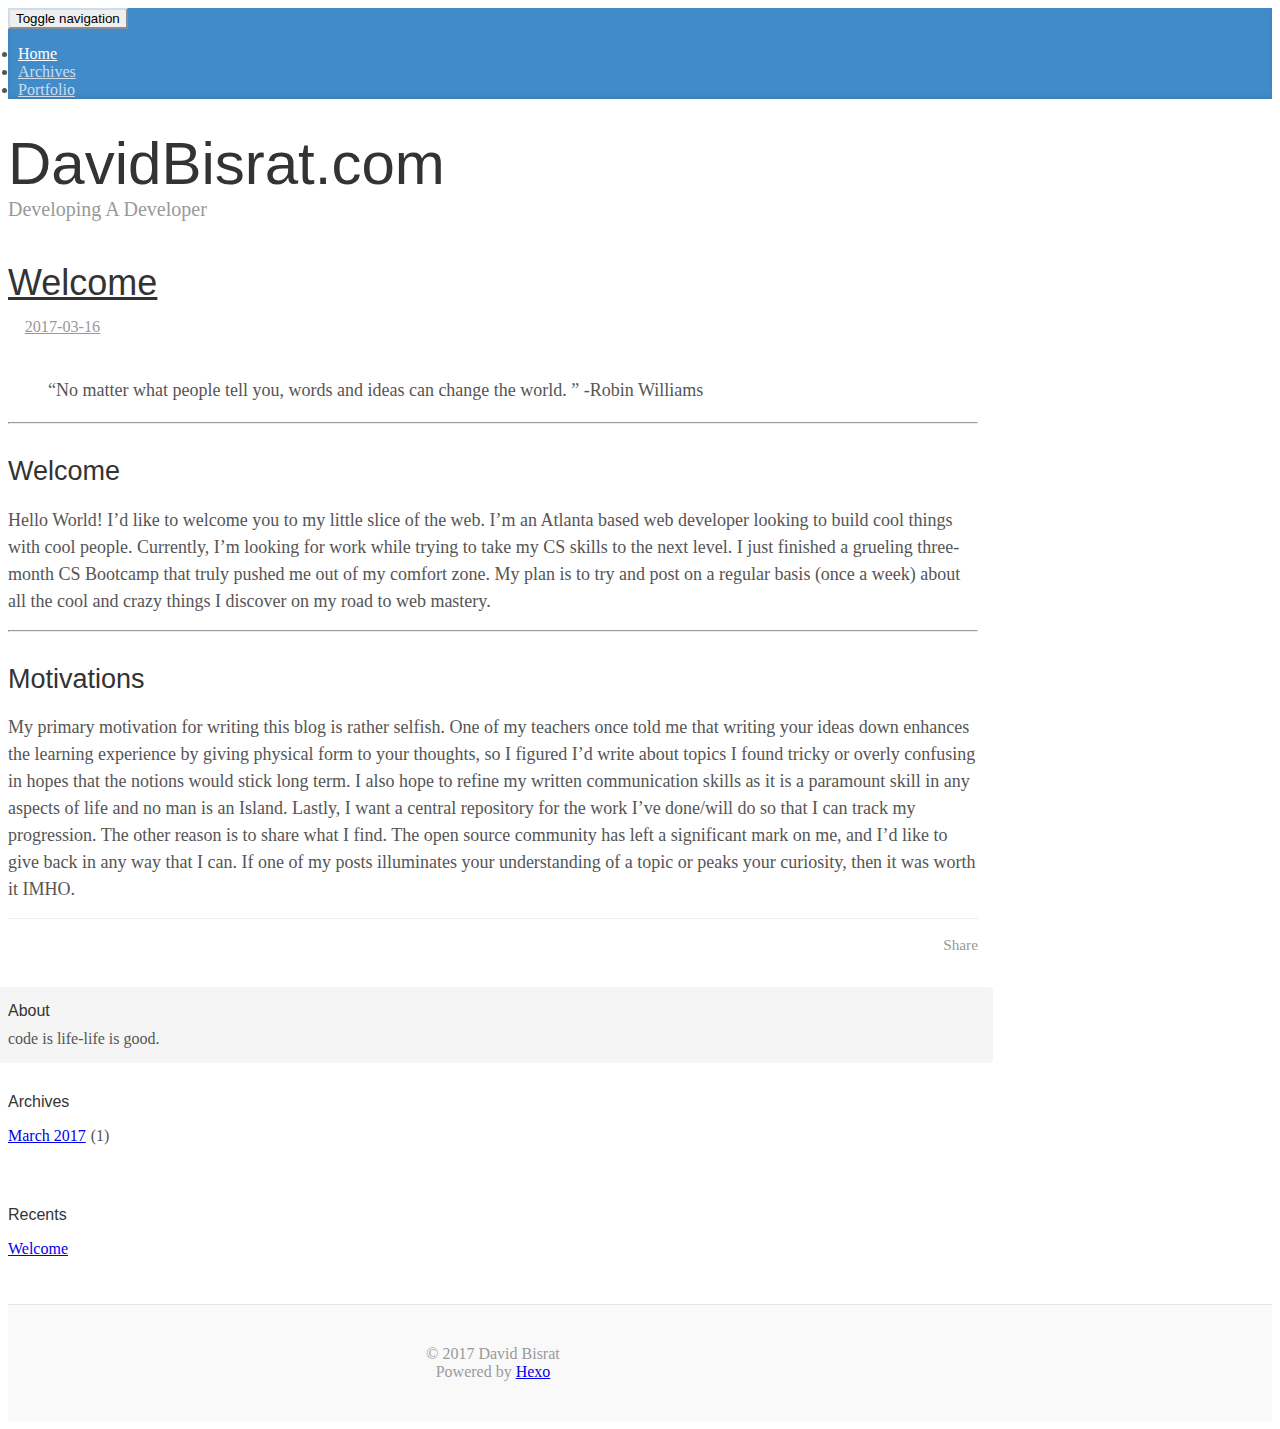
<file: index.html>
<!DOCTYPE html>
<html>
<head>
  <meta charset="utf-8">
  
  <title>DavidBisrat.com</title>
  <meta name="viewport" content="width=device-width, initial-scale=1, maximum-scale=1">
  <meta property="og:type" content="website">
<meta property="og:title" content="DavidBisrat.com">
<meta property="og:url" content="http://dabisrat.github.io/index.html">
<meta property="og:site_name" content="DavidBisrat.com">
<meta name="twitter:card" content="summary">
<meta name="twitter:title" content="DavidBisrat.com">
  
    <link rel="alternate" href="/atom.xml" title="DavidBisrat.com" type="application/atom+xml">
  
  
  
    <link href="//fonts.googleapis.com/css?family=Source+Code+Pro" rel="stylesheet" type="text/css">
  

  <link rel="stylesheet" href="https://maxcdn.bootstrapcdn.com/bootstrap/3.3.6/css/bootstrap.min.css" integrity="sha384-1q8mTJOASx8j1Au+a5WDVnPi2lkFfwwEAa8hDDdjZlpLegxhjVME1fgjWPGmkzs7" crossorigin="anonymous">

  <link rel="stylesheet" href="https://maxcdn.bootstrapcdn.com/font-awesome/4.5.0/css/font-awesome.min.css" integrity="sha384-XdYbMnZ/QjLh6iI4ogqCTaIjrFk87ip+ekIjefZch0Y+PvJ8CDYtEs1ipDmPorQ+" crossorigin="anonymous">

  <link rel="stylesheet" href="/css/styles.css">
  

</head>

<body>
  <nav class="navbar navbar-inverse">
  <div class="container">
    <!-- Brand and toggle get grouped for better mobile display -->
    <div class="navbar-header">
      <button type="button" class="navbar-toggle collapsed" data-toggle="collapse" data-target="#main-menu-navbar" aria-expanded="false">
        <span class="sr-only">Toggle navigation</span>
        <span class="icon-bar"></span>
        <span class="icon-bar"></span>
        <span class="icon-bar"></span>
      </button>
      
    </div>

    <!-- Collect the nav links, forms, and other content for toggling -->
    <div class="collapse navbar-collapse" id="main-menu-navbar">
      <ul class="nav navbar-nav">
        
          <li><a class="active"
                 href="/index.html">Home</a></li>
        
          <li><a class=""
                 href="/archives/">Archives</a></li>
        
          <li><a class=""
                 href="/Portfolio/db.html">Portfolio</a></li>
        
      </ul>

      <!--
      <ul class="nav navbar-nav navbar-right">
        
          <li><a href="/atom.xml" title="RSS Feed"><i class="fa fa-rss"></i></a></li>
        
      </ul>
      -->
    </div><!-- /.navbar-collapse -->
  </div><!-- /.container-fluid -->
</nav>

  <div class="container">
    <div class="blog-header">
  <h1 class="blog-title">DavidBisrat.com</h1>
  
    <p class="lead blog-description">Developing A Developer</p>
  
</div>

    <div class="row">
        <div class="col-sm-8 blog-main">
          
  
    <article id="post-Welcome-to-my-blog" class="article article-type-post" itemscope itemprop="blogPost">

  <header class="article-header">
    
  
    <h1 itemprop="name">
      <a class="article-title" href="/2017/03/16/Welcome-to-my-blog/">Welcome</a>
    </h1>
  


  </header>

  <div class="article-meta">
    <div class="article-datetime">
  <a href="/2017/03/16/Welcome-to-my-blog/" class="article-date"><time datetime="2017-03-16T15:36:41.000Z" itemprop="datePublished">2017-03-16</time></a>
</div>

    
    

  </div>
  <div class="article-inner">

    <div class="article-entry" itemprop="articleBody">
      
        <blockquote>
<p>“No matter what people tell you, words and ideas can change the world. ” -Robin Williams</p>
</blockquote>
<hr>
<h2 id="Welcome"><a href="#Welcome" class="headerlink" title="Welcome"></a>Welcome</h2><p>Hello World! I’d like to welcome you to my little slice of the web. I’m an Atlanta based web developer looking to build cool things with cool people. Currently,  I’m looking for work while trying to take my CS skills to the next level. I just finished a grueling three-month CS Bootcamp that truly pushed me out of my comfort zone. My plan is to try and post on a regular basis (once a week) about all the cool and crazy things I discover on my road to web mastery. </p>
<hr>
<h2 id="Motivations"><a href="#Motivations" class="headerlink" title="Motivations"></a>Motivations</h2><p>My primary motivation for writing this blog is rather selfish. One of my teachers once told me that writing your ideas down enhances the learning experience by giving physical form to your thoughts, so I figured I’d write about topics I found tricky or overly confusing in hopes that the notions would stick long term. I also hope to refine my written communication skills as it is a paramount skill in any aspects of life and no man is an Island. Lastly, I want a central repository for the work I’ve done/will do so that I can track my progression. The other reason is to share what I find. The open source community has left a significant mark on me, and I’d like to give back in any way that I can. If one of my posts illuminates your understanding of a topic or peaks your curiosity, then it was worth it IMHO.</p>
<!-- link:[jump ](#jump-to-1)  destination<p id = "jump-to-1"></p>-->
<!-----
## Goal-->

      
    </div>

    
      

    

    <footer class="article-footer">
      <a data-url="http://dabisrat.github.io/2017/03/16/Welcome-to-my-blog/" data-id="cj18e8p8f000283r6iyuywmv6" class="article-share-link">
        <i class="fa fa-share"></i> Share
      </a>
      
      

    </footer>
  </div>
  
</article>



  




        </div>
        <div class="col-sm-3 col-sm-offset-1 blog-sidebar">
          
  <div class="sidebar-module sidebar-module-inset">
  <h4>About</h4>
  <p> code is life-life is good.</p>

</div>


  


  


  

  
  <div class="sidebar-module">
    <h4>Archives</h4>
    <ul class="sidebar-module-list"><li class="sidebar-module-list-item"><a class="sidebar-module-list-link" href="/archives/2017/03/">March 2017</a><span class="sidebar-module-list-count">1</span></li></ul>
  </div>



  
  <div class="sidebar-module">
    <h4>Recents</h4>
    <ul class="sidebar-module-list">
      
        <li>
          <a href="/2017/03/16/Welcome-to-my-blog/">Welcome</a>
        </li>
      
    </ul>
  </div>



        </div>
    </div>
  </div>
  <footer class="blog-footer">
  <div class="container">
    <div id="footer-info" class="inner">
      &copy; 2017 David Bisrat<br>
      Powered by <a href="http://hexo.io/" target="_blank">Hexo</a>
    </div>
  </div>
</footer>

  

<script src="https://ajax.googleapis.com/ajax/libs/jquery/2.1.4/jquery.min.js" integrity="sha384-8gBf6Y4YYq7Jx97PIqmTwLPin4hxIzQw5aDmUg/DDhul9fFpbbLcLh3nTIIDJKhx" crossorigin="anonymous"></script>

<script src="https://maxcdn.bootstrapcdn.com/bootstrap/3.3.6/js/bootstrap.min.js" integrity="sha384-0mSbJDEHialfmuBBQP6A4Qrprq5OVfW37PRR3j5ELqxss1yVqOtnepnHVP9aJ7xS" crossorigin="anonymous"></script>



<script src="/js/script.js"></script>

</body>
</html>
</file>
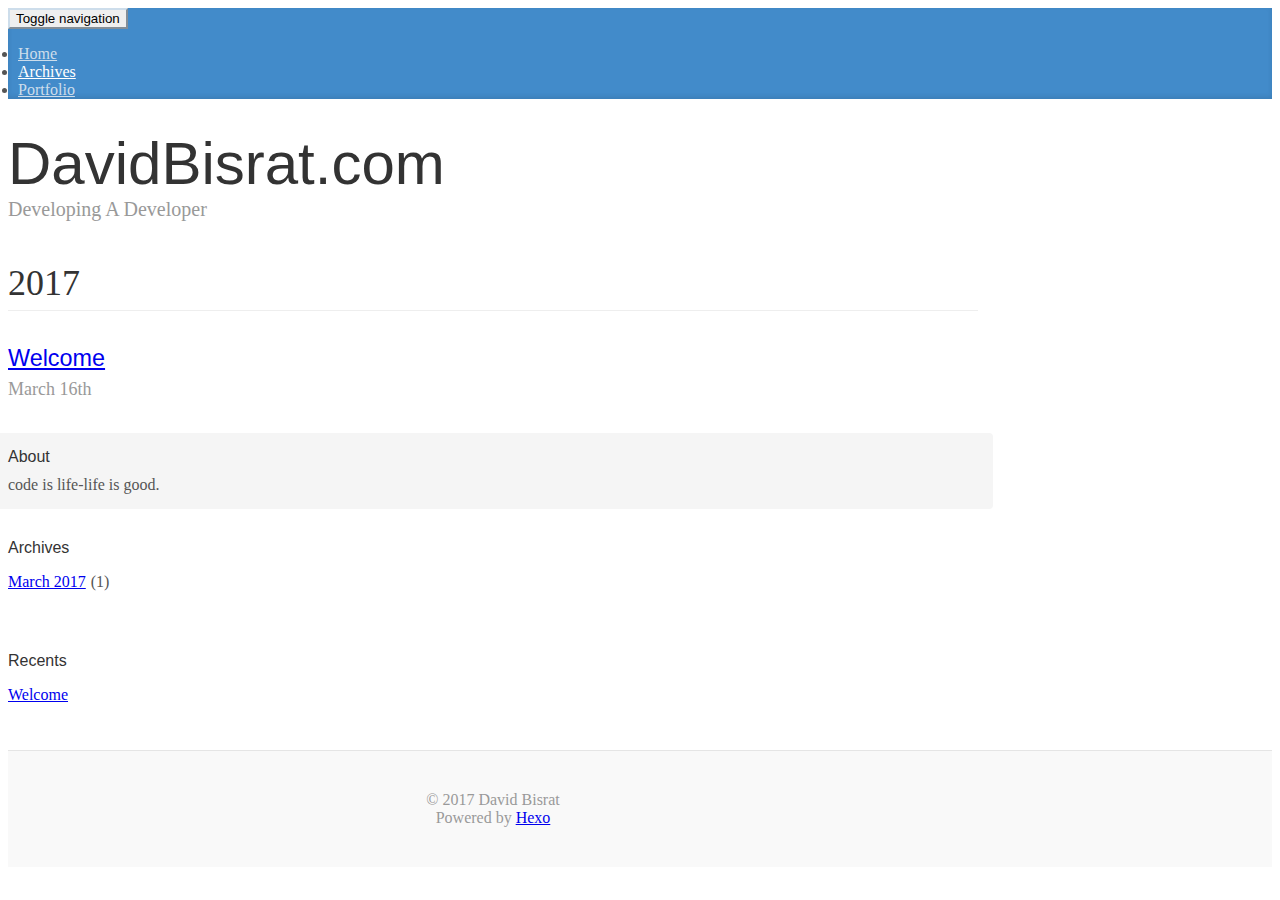
<file: archives/index.html>
<!DOCTYPE html>
<html>
<head>
  <meta charset="utf-8">
  
  <title>Archives | DavidBisrat.com</title>
  <meta name="viewport" content="width=device-width, initial-scale=1, maximum-scale=1">
  <meta property="og:type" content="website">
<meta property="og:title" content="DavidBisrat.com">
<meta property="og:url" content="http://dabisrat.github.io/archives/index.html">
<meta property="og:site_name" content="DavidBisrat.com">
<meta name="twitter:card" content="summary">
<meta name="twitter:title" content="DavidBisrat.com">
  
    <link rel="alternate" href="/atom.xml" title="DavidBisrat.com" type="application/atom+xml">
  
  
  
    <link href="//fonts.googleapis.com/css?family=Source+Code+Pro" rel="stylesheet" type="text/css">
  

  <link rel="stylesheet" href="https://maxcdn.bootstrapcdn.com/bootstrap/3.3.6/css/bootstrap.min.css" integrity="sha384-1q8mTJOASx8j1Au+a5WDVnPi2lkFfwwEAa8hDDdjZlpLegxhjVME1fgjWPGmkzs7" crossorigin="anonymous">

  <link rel="stylesheet" href="https://maxcdn.bootstrapcdn.com/font-awesome/4.5.0/css/font-awesome.min.css" integrity="sha384-XdYbMnZ/QjLh6iI4ogqCTaIjrFk87ip+ekIjefZch0Y+PvJ8CDYtEs1ipDmPorQ+" crossorigin="anonymous">

  <link rel="stylesheet" href="/css/styles.css">
  

</head>

<body>
  <nav class="navbar navbar-inverse">
  <div class="container">
    <!-- Brand and toggle get grouped for better mobile display -->
    <div class="navbar-header">
      <button type="button" class="navbar-toggle collapsed" data-toggle="collapse" data-target="#main-menu-navbar" aria-expanded="false">
        <span class="sr-only">Toggle navigation</span>
        <span class="icon-bar"></span>
        <span class="icon-bar"></span>
        <span class="icon-bar"></span>
      </button>
      
    </div>

    <!-- Collect the nav links, forms, and other content for toggling -->
    <div class="collapse navbar-collapse" id="main-menu-navbar">
      <ul class="nav navbar-nav">
        
          <li><a class=""
                 href="/index.html">Home</a></li>
        
          <li><a class="active"
                 href="/archives/">Archives</a></li>
        
          <li><a class=""
                 href="/Portfolio/db.html">Portfolio</a></li>
        
      </ul>

      <!--
      <ul class="nav navbar-nav navbar-right">
        
          <li><a href="/atom.xml" title="RSS Feed"><i class="fa fa-rss"></i></a></li>
        
      </ul>
      -->
    </div><!-- /.navbar-collapse -->
  </div><!-- /.container-fluid -->
</nav>

  <div class="container">
    <div class="blog-header">
  <h1 class="blog-title">DavidBisrat.com</h1>
  
    <p class="lead blog-description">Developing A Developer</p>
  
</div>

    <div class="row">
        <div class="col-sm-8 blog-main">
          
  
  
    
    
      
      
      <section class="archives-wrap">
        <div class="archive-year-wrap">
          <a href="/archives/2017" class="archive-year">2017</a>
        </div>
        <div class="archives">
    
    <article class="archive-article archive-type-post">
  <header class="archive-article-header">
    
  
    <h1 itemprop="name">
      <a class="archive-article-title" href="/2017/03/16/Welcome-to-my-blog/">Welcome</a>
    </h1>
  


    <div class="article-datetime">
  <a href="/2017/03/16/Welcome-to-my-blog/" class="archive-article-date"><time datetime="2017-03-16T15:36:41.000Z" itemprop="datePublished">March 16th</time></a>
</div>

  </header>
</article>

  
  
    </div></section>
  




        </div>
        <div class="col-sm-3 col-sm-offset-1 blog-sidebar">
          
  <div class="sidebar-module sidebar-module-inset">
  <h4>About</h4>
  <p> code is life-life is good.</p>

</div>


  


  


  

  
  <div class="sidebar-module">
    <h4>Archives</h4>
    <ul class="sidebar-module-list"><li class="sidebar-module-list-item"><a class="sidebar-module-list-link" href="/archives/2017/03/">March 2017</a><span class="sidebar-module-list-count">1</span></li></ul>
  </div>



  
  <div class="sidebar-module">
    <h4>Recents</h4>
    <ul class="sidebar-module-list">
      
        <li>
          <a href="/2017/03/16/Welcome-to-my-blog/">Welcome</a>
        </li>
      
    </ul>
  </div>



        </div>
    </div>
  </div>
  <footer class="blog-footer">
  <div class="container">
    <div id="footer-info" class="inner">
      &copy; 2017 David Bisrat<br>
      Powered by <a href="http://hexo.io/" target="_blank">Hexo</a>
    </div>
  </div>
</footer>

  

<script src="https://ajax.googleapis.com/ajax/libs/jquery/2.1.4/jquery.min.js" integrity="sha384-8gBf6Y4YYq7Jx97PIqmTwLPin4hxIzQw5aDmUg/DDhul9fFpbbLcLh3nTIIDJKhx" crossorigin="anonymous"></script>

<script src="https://maxcdn.bootstrapcdn.com/bootstrap/3.3.6/js/bootstrap.min.js" integrity="sha384-0mSbJDEHialfmuBBQP6A4Qrprq5OVfW37PRR3j5ELqxss1yVqOtnepnHVP9aJ7xS" crossorigin="anonymous"></script>



<script src="/js/script.js"></script>

</body>
</html>
</file>
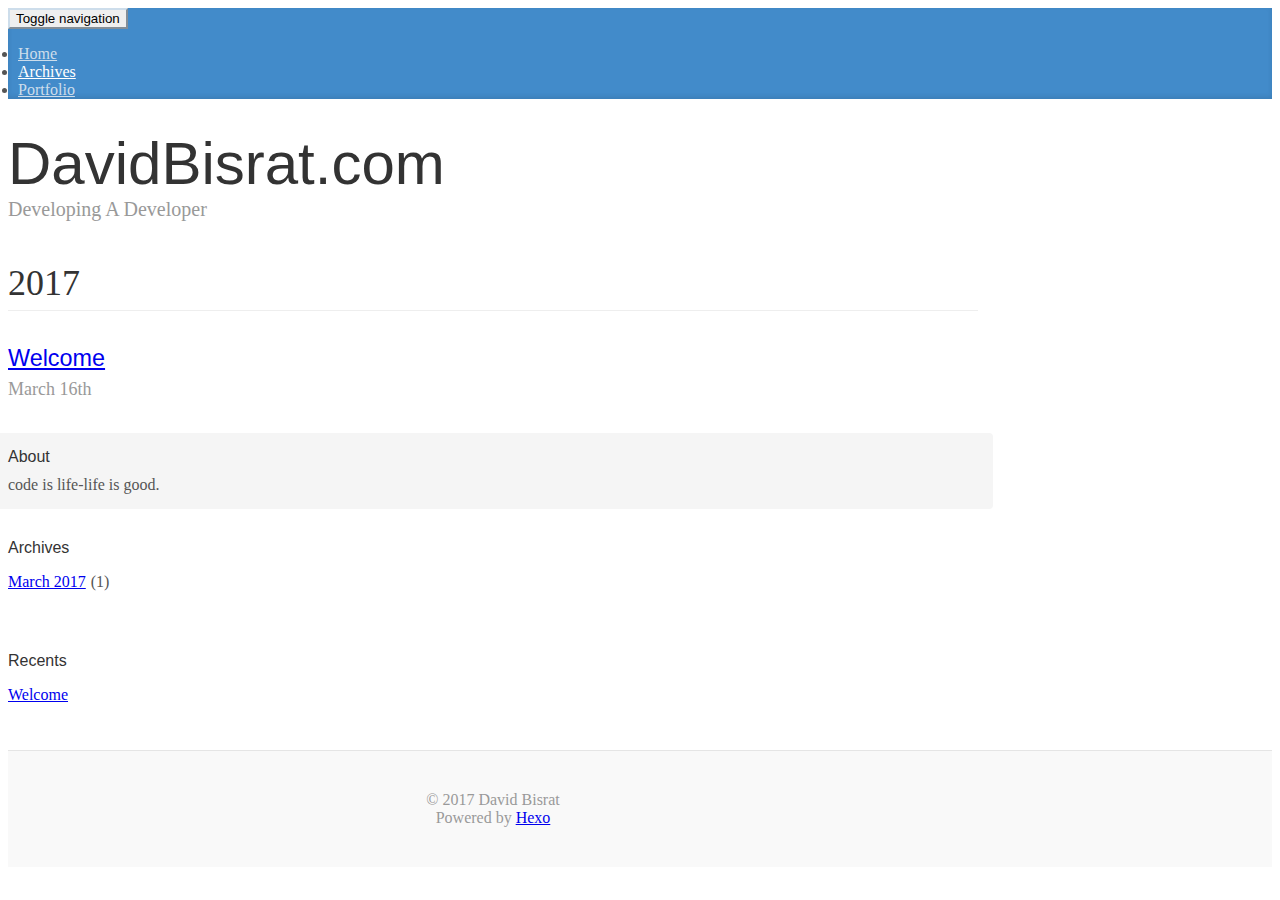
<file: archives/2017/index.html>
<!DOCTYPE html>
<html>
<head>
  <meta charset="utf-8">
  
  <title>Archives: 2017 | DavidBisrat.com</title>
  <meta name="viewport" content="width=device-width, initial-scale=1, maximum-scale=1">
  <meta property="og:type" content="website">
<meta property="og:title" content="DavidBisrat.com">
<meta property="og:url" content="http://dabisrat.github.io/archives/2017/index.html">
<meta property="og:site_name" content="DavidBisrat.com">
<meta name="twitter:card" content="summary">
<meta name="twitter:title" content="DavidBisrat.com">
  
    <link rel="alternate" href="/atom.xml" title="DavidBisrat.com" type="application/atom+xml">
  
  
  
    <link href="//fonts.googleapis.com/css?family=Source+Code+Pro" rel="stylesheet" type="text/css">
  

  <link rel="stylesheet" href="https://maxcdn.bootstrapcdn.com/bootstrap/3.3.6/css/bootstrap.min.css" integrity="sha384-1q8mTJOASx8j1Au+a5WDVnPi2lkFfwwEAa8hDDdjZlpLegxhjVME1fgjWPGmkzs7" crossorigin="anonymous">

  <link rel="stylesheet" href="https://maxcdn.bootstrapcdn.com/font-awesome/4.5.0/css/font-awesome.min.css" integrity="sha384-XdYbMnZ/QjLh6iI4ogqCTaIjrFk87ip+ekIjefZch0Y+PvJ8CDYtEs1ipDmPorQ+" crossorigin="anonymous">

  <link rel="stylesheet" href="/css/styles.css">
  

</head>

<body>
  <nav class="navbar navbar-inverse">
  <div class="container">
    <!-- Brand and toggle get grouped for better mobile display -->
    <div class="navbar-header">
      <button type="button" class="navbar-toggle collapsed" data-toggle="collapse" data-target="#main-menu-navbar" aria-expanded="false">
        <span class="sr-only">Toggle navigation</span>
        <span class="icon-bar"></span>
        <span class="icon-bar"></span>
        <span class="icon-bar"></span>
      </button>
      
    </div>

    <!-- Collect the nav links, forms, and other content for toggling -->
    <div class="collapse navbar-collapse" id="main-menu-navbar">
      <ul class="nav navbar-nav">
        
          <li><a class=""
                 href="/index.html">Home</a></li>
        
          <li><a class="active"
                 href="/archives/">Archives</a></li>
        
          <li><a class=""
                 href="/Portfolio/db.html">Portfolio</a></li>
        
      </ul>

      <!--
      <ul class="nav navbar-nav navbar-right">
        
          <li><a href="/atom.xml" title="RSS Feed"><i class="fa fa-rss"></i></a></li>
        
      </ul>
      -->
    </div><!-- /.navbar-collapse -->
  </div><!-- /.container-fluid -->
</nav>

  <div class="container">
    <div class="blog-header">
  <h1 class="blog-title">DavidBisrat.com</h1>
  
    <p class="lead blog-description">Developing A Developer</p>
  
</div>

    <div class="row">
        <div class="col-sm-8 blog-main">
          
  
  
    
    
      
      
      <section class="archives-wrap">
        <div class="archive-year-wrap">
          <a href="/archives/2017" class="archive-year">2017</a>
        </div>
        <div class="archives">
    
    <article class="archive-article archive-type-post">
  <header class="archive-article-header">
    
  
    <h1 itemprop="name">
      <a class="archive-article-title" href="/2017/03/16/Welcome-to-my-blog/">Welcome</a>
    </h1>
  


    <div class="article-datetime">
  <a href="/2017/03/16/Welcome-to-my-blog/" class="archive-article-date"><time datetime="2017-03-16T15:36:41.000Z" itemprop="datePublished">March 16th</time></a>
</div>

  </header>
</article>

  
  
    </div></section>
  




        </div>
        <div class="col-sm-3 col-sm-offset-1 blog-sidebar">
          
  <div class="sidebar-module sidebar-module-inset">
  <h4>About</h4>
  <p> code is life-life is good.</p>

</div>


  


  


  

  
  <div class="sidebar-module">
    <h4>Archives</h4>
    <ul class="sidebar-module-list"><li class="sidebar-module-list-item"><a class="sidebar-module-list-link" href="/archives/2017/03/">March 2017</a><span class="sidebar-module-list-count">1</span></li></ul>
  </div>



  
  <div class="sidebar-module">
    <h4>Recents</h4>
    <ul class="sidebar-module-list">
      
        <li>
          <a href="/2017/03/16/Welcome-to-my-blog/">Welcome</a>
        </li>
      
    </ul>
  </div>



        </div>
    </div>
  </div>
  <footer class="blog-footer">
  <div class="container">
    <div id="footer-info" class="inner">
      &copy; 2017 David Bisrat<br>
      Powered by <a href="http://hexo.io/" target="_blank">Hexo</a>
    </div>
  </div>
</footer>

  

<script src="https://ajax.googleapis.com/ajax/libs/jquery/2.1.4/jquery.min.js" integrity="sha384-8gBf6Y4YYq7Jx97PIqmTwLPin4hxIzQw5aDmUg/DDhul9fFpbbLcLh3nTIIDJKhx" crossorigin="anonymous"></script>

<script src="https://maxcdn.bootstrapcdn.com/bootstrap/3.3.6/js/bootstrap.min.js" integrity="sha384-0mSbJDEHialfmuBBQP6A4Qrprq5OVfW37PRR3j5ELqxss1yVqOtnepnHVP9aJ7xS" crossorigin="anonymous"></script>



<script src="/js/script.js"></script>

</body>
</html>
</file>
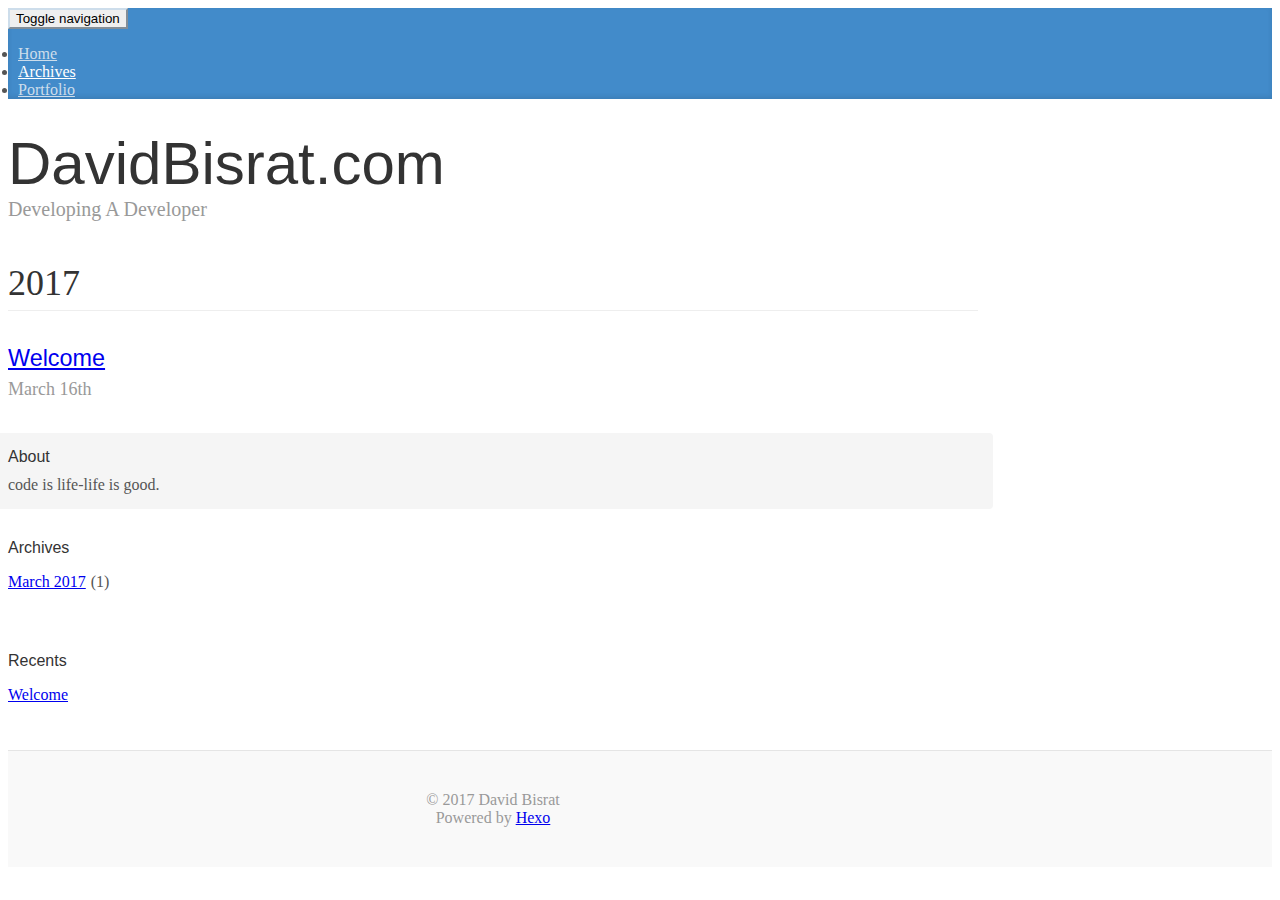
<file: archives/2017/03/index.html>
<!DOCTYPE html>
<html>
<head>
  <meta charset="utf-8">
  
  <title>Archives: 2017/3 | DavidBisrat.com</title>
  <meta name="viewport" content="width=device-width, initial-scale=1, maximum-scale=1">
  <meta property="og:type" content="website">
<meta property="og:title" content="DavidBisrat.com">
<meta property="og:url" content="http://dabisrat.github.io/archives/2017/03/index.html">
<meta property="og:site_name" content="DavidBisrat.com">
<meta name="twitter:card" content="summary">
<meta name="twitter:title" content="DavidBisrat.com">
  
    <link rel="alternate" href="/atom.xml" title="DavidBisrat.com" type="application/atom+xml">
  
  
  
    <link href="//fonts.googleapis.com/css?family=Source+Code+Pro" rel="stylesheet" type="text/css">
  

  <link rel="stylesheet" href="https://maxcdn.bootstrapcdn.com/bootstrap/3.3.6/css/bootstrap.min.css" integrity="sha384-1q8mTJOASx8j1Au+a5WDVnPi2lkFfwwEAa8hDDdjZlpLegxhjVME1fgjWPGmkzs7" crossorigin="anonymous">

  <link rel="stylesheet" href="https://maxcdn.bootstrapcdn.com/font-awesome/4.5.0/css/font-awesome.min.css" integrity="sha384-XdYbMnZ/QjLh6iI4ogqCTaIjrFk87ip+ekIjefZch0Y+PvJ8CDYtEs1ipDmPorQ+" crossorigin="anonymous">

  <link rel="stylesheet" href="/css/styles.css">
  

</head>

<body>
  <nav class="navbar navbar-inverse">
  <div class="container">
    <!-- Brand and toggle get grouped for better mobile display -->
    <div class="navbar-header">
      <button type="button" class="navbar-toggle collapsed" data-toggle="collapse" data-target="#main-menu-navbar" aria-expanded="false">
        <span class="sr-only">Toggle navigation</span>
        <span class="icon-bar"></span>
        <span class="icon-bar"></span>
        <span class="icon-bar"></span>
      </button>
      
    </div>

    <!-- Collect the nav links, forms, and other content for toggling -->
    <div class="collapse navbar-collapse" id="main-menu-navbar">
      <ul class="nav navbar-nav">
        
          <li><a class=""
                 href="/index.html">Home</a></li>
        
          <li><a class="active"
                 href="/archives/">Archives</a></li>
        
          <li><a class=""
                 href="/Portfolio/db.html">Portfolio</a></li>
        
      </ul>

      <!--
      <ul class="nav navbar-nav navbar-right">
        
          <li><a href="/atom.xml" title="RSS Feed"><i class="fa fa-rss"></i></a></li>
        
      </ul>
      -->
    </div><!-- /.navbar-collapse -->
  </div><!-- /.container-fluid -->
</nav>

  <div class="container">
    <div class="blog-header">
  <h1 class="blog-title">DavidBisrat.com</h1>
  
    <p class="lead blog-description">Developing A Developer</p>
  
</div>

    <div class="row">
        <div class="col-sm-8 blog-main">
          
  
  
    
    
      
      
      <section class="archives-wrap">
        <div class="archive-year-wrap">
          <a href="/archives/2017" class="archive-year">2017</a>
        </div>
        <div class="archives">
    
    <article class="archive-article archive-type-post">
  <header class="archive-article-header">
    
  
    <h1 itemprop="name">
      <a class="archive-article-title" href="/2017/03/16/Welcome-to-my-blog/">Welcome</a>
    </h1>
  


    <div class="article-datetime">
  <a href="/2017/03/16/Welcome-to-my-blog/" class="archive-article-date"><time datetime="2017-03-16T15:36:41.000Z" itemprop="datePublished">March 16th</time></a>
</div>

  </header>
</article>

  
  
    </div></section>
  




        </div>
        <div class="col-sm-3 col-sm-offset-1 blog-sidebar">
          
  <div class="sidebar-module sidebar-module-inset">
  <h4>About</h4>
  <p> code is life-life is good.</p>

</div>


  


  


  

  
  <div class="sidebar-module">
    <h4>Archives</h4>
    <ul class="sidebar-module-list"><li class="sidebar-module-list-item"><a class="sidebar-module-list-link" href="/archives/2017/03/">March 2017</a><span class="sidebar-module-list-count">1</span></li></ul>
  </div>



  
  <div class="sidebar-module">
    <h4>Recents</h4>
    <ul class="sidebar-module-list">
      
        <li>
          <a href="/2017/03/16/Welcome-to-my-blog/">Welcome</a>
        </li>
      
    </ul>
  </div>



        </div>
    </div>
  </div>
  <footer class="blog-footer">
  <div class="container">
    <div id="footer-info" class="inner">
      &copy; 2017 David Bisrat<br>
      Powered by <a href="http://hexo.io/" target="_blank">Hexo</a>
    </div>
  </div>
</footer>

  

<script src="https://ajax.googleapis.com/ajax/libs/jquery/2.1.4/jquery.min.js" integrity="sha384-8gBf6Y4YYq7Jx97PIqmTwLPin4hxIzQw5aDmUg/DDhul9fFpbbLcLh3nTIIDJKhx" crossorigin="anonymous"></script>

<script src="https://maxcdn.bootstrapcdn.com/bootstrap/3.3.6/js/bootstrap.min.js" integrity="sha384-0mSbJDEHialfmuBBQP6A4Qrprq5OVfW37PRR3j5ELqxss1yVqOtnepnHVP9aJ7xS" crossorigin="anonymous"></script>



<script src="/js/script.js"></script>

</body>
</html>
</file>
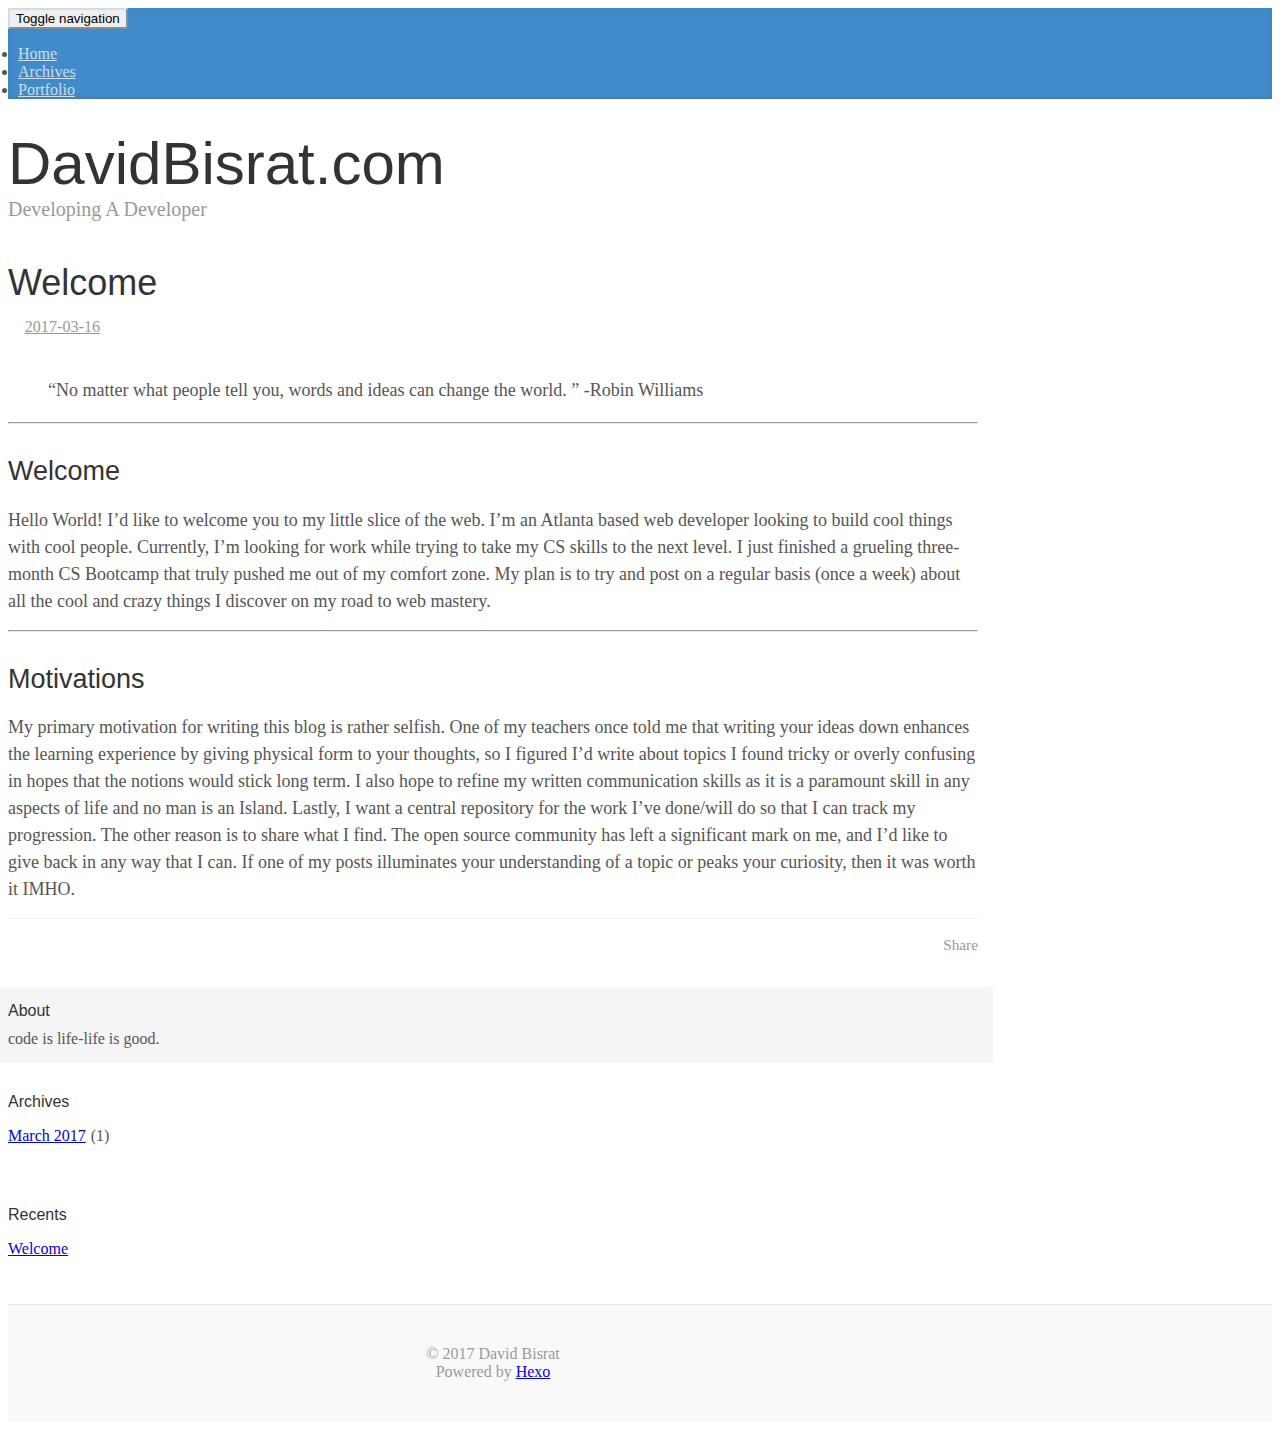
<file: 2017/03/16/Welcome-to-my-blog/index.html>
<!DOCTYPE html>
<html>
<head>
  <meta charset="utf-8">
  
  <title>Welcome | DavidBisrat.com</title>
  <meta name="viewport" content="width=device-width, initial-scale=1, maximum-scale=1">
  <meta name="description" content="“No matter what people tell you, words and ideas can change the world. ” -Robin Williams   WelcomeHello World! I’d like to welcome you to my little slice of the web. I’m an Atlanta based web develope">
<meta name="keywords">
<meta property="og:type" content="article">
<meta property="og:title" content="Welcome">
<meta property="og:url" content="http://dabisrat.github.io/2017/03/16/Welcome-to-my-blog/index.html">
<meta property="og:site_name" content="DavidBisrat.com">
<meta property="og:description" content="“No matter what people tell you, words and ideas can change the world. ” -Robin Williams   WelcomeHello World! I’d like to welcome you to my little slice of the web. I’m an Atlanta based web develope">
<meta property="og:updated_time" content="2017-03-16T15:51:34.000Z">
<meta name="twitter:card" content="summary">
<meta name="twitter:title" content="Welcome">
<meta name="twitter:description" content="“No matter what people tell you, words and ideas can change the world. ” -Robin Williams   WelcomeHello World! I’d like to welcome you to my little slice of the web. I’m an Atlanta based web develope">
  
    <link rel="alternate" href="/atom.xml" title="DavidBisrat.com" type="application/atom+xml">
  
  
  
    <link href="//fonts.googleapis.com/css?family=Source+Code+Pro" rel="stylesheet" type="text/css">
  

  <link rel="stylesheet" href="https://maxcdn.bootstrapcdn.com/bootstrap/3.3.6/css/bootstrap.min.css" integrity="sha384-1q8mTJOASx8j1Au+a5WDVnPi2lkFfwwEAa8hDDdjZlpLegxhjVME1fgjWPGmkzs7" crossorigin="anonymous">

  <link rel="stylesheet" href="https://maxcdn.bootstrapcdn.com/font-awesome/4.5.0/css/font-awesome.min.css" integrity="sha384-XdYbMnZ/QjLh6iI4ogqCTaIjrFk87ip+ekIjefZch0Y+PvJ8CDYtEs1ipDmPorQ+" crossorigin="anonymous">

  <link rel="stylesheet" href="/css/styles.css">
  

</head>

<body>
  <nav class="navbar navbar-inverse">
  <div class="container">
    <!-- Brand and toggle get grouped for better mobile display -->
    <div class="navbar-header">
      <button type="button" class="navbar-toggle collapsed" data-toggle="collapse" data-target="#main-menu-navbar" aria-expanded="false">
        <span class="sr-only">Toggle navigation</span>
        <span class="icon-bar"></span>
        <span class="icon-bar"></span>
        <span class="icon-bar"></span>
      </button>
      
    </div>

    <!-- Collect the nav links, forms, and other content for toggling -->
    <div class="collapse navbar-collapse" id="main-menu-navbar">
      <ul class="nav navbar-nav">
        
          <li><a class=""
                 href="/index.html">Home</a></li>
        
          <li><a class=""
                 href="/archives/">Archives</a></li>
        
          <li><a class=""
                 href="/Portfolio/db.html">Portfolio</a></li>
        
      </ul>

      <!--
      <ul class="nav navbar-nav navbar-right">
        
          <li><a href="/atom.xml" title="RSS Feed"><i class="fa fa-rss"></i></a></li>
        
      </ul>
      -->
    </div><!-- /.navbar-collapse -->
  </div><!-- /.container-fluid -->
</nav>

  <div class="container">
    <div class="blog-header">
  <h1 class="blog-title">DavidBisrat.com</h1>
  
    <p class="lead blog-description">Developing A Developer</p>
  
</div>

    <div class="row">
        <div class="col-sm-8 blog-main">
          <article id="post-Welcome-to-my-blog" class="article article-type-post" itemscope itemprop="blogPost">

  <header class="article-header">
    
  
    <h1 class="article-title" itemprop="name">
      Welcome
    </h1>
  


  </header>

  <div class="article-meta">
    <div class="article-datetime">
  <a href="/2017/03/16/Welcome-to-my-blog/" class="article-date"><time datetime="2017-03-16T15:36:41.000Z" itemprop="datePublished">2017-03-16</time></a>
</div>

    
    

  </div>
  <div class="article-inner">

    <div class="article-entry" itemprop="articleBody">
      
        <blockquote>
<p>“No matter what people tell you, words and ideas can change the world. ” -Robin Williams</p>
</blockquote>
<hr>
<h2 id="Welcome"><a href="#Welcome" class="headerlink" title="Welcome"></a>Welcome</h2><p>Hello World! I’d like to welcome you to my little slice of the web. I’m an Atlanta based web developer looking to build cool things with cool people. Currently,  I’m looking for work while trying to take my CS skills to the next level. I just finished a grueling three-month CS Bootcamp that truly pushed me out of my comfort zone. My plan is to try and post on a regular basis (once a week) about all the cool and crazy things I discover on my road to web mastery. </p>
<hr>
<h2 id="Motivations"><a href="#Motivations" class="headerlink" title="Motivations"></a>Motivations</h2><p>My primary motivation for writing this blog is rather selfish. One of my teachers once told me that writing your ideas down enhances the learning experience by giving physical form to your thoughts, so I figured I’d write about topics I found tricky or overly confusing in hopes that the notions would stick long term. I also hope to refine my written communication skills as it is a paramount skill in any aspects of life and no man is an Island. Lastly, I want a central repository for the work I’ve done/will do so that I can track my progression. The other reason is to share what I find. The open source community has left a significant mark on me, and I’d like to give back in any way that I can. If one of my posts illuminates your understanding of a topic or peaks your curiosity, then it was worth it IMHO.</p>
<!-- link:[jump ](#jump-to-1)  destination<p id = "jump-to-1"></p>-->
<!-----
## Goal-->

      
    </div>

    
      

    

    <footer class="article-footer">
      <a data-url="http://dabisrat.github.io/2017/03/16/Welcome-to-my-blog/" data-id="cj18e8p8f000283r6iyuywmv6" class="article-share-link">
        <i class="fa fa-share"></i> Share
      </a>
      
      

    </footer>
  </div>
  
    

  
</article>




        </div>
        <div class="col-sm-3 col-sm-offset-1 blog-sidebar">
          
  <div class="sidebar-module sidebar-module-inset">
  <h4>About</h4>
  <p> code is life-life is good.</p>

</div>


  


  


  

  
  <div class="sidebar-module">
    <h4>Archives</h4>
    <ul class="sidebar-module-list"><li class="sidebar-module-list-item"><a class="sidebar-module-list-link" href="/archives/2017/03/">March 2017</a><span class="sidebar-module-list-count">1</span></li></ul>
  </div>



  
  <div class="sidebar-module">
    <h4>Recents</h4>
    <ul class="sidebar-module-list">
      
        <li>
          <a href="/2017/03/16/Welcome-to-my-blog/">Welcome</a>
        </li>
      
    </ul>
  </div>



        </div>
    </div>
  </div>
  <footer class="blog-footer">
  <div class="container">
    <div id="footer-info" class="inner">
      &copy; 2017 David Bisrat<br>
      Powered by <a href="http://hexo.io/" target="_blank">Hexo</a>
    </div>
  </div>
</footer>

  

<script src="https://ajax.googleapis.com/ajax/libs/jquery/2.1.4/jquery.min.js" integrity="sha384-8gBf6Y4YYq7Jx97PIqmTwLPin4hxIzQw5aDmUg/DDhul9fFpbbLcLh3nTIIDJKhx" crossorigin="anonymous"></script>

<script src="https://maxcdn.bootstrapcdn.com/bootstrap/3.3.6/js/bootstrap.min.js" integrity="sha384-0mSbJDEHialfmuBBQP6A4Qrprq5OVfW37PRR3j5ELqxss1yVqOtnepnHVP9aJ7xS" crossorigin="anonymous"></script>



<script src="/js/script.js"></script>

</body>
</html>
</file>
<file: css/styles.css>
/* Concatenates the stylesheet files */
/**
 * Base Hexo and Theme styles
 *
 * This stylesheet is meant to give a baseline style
 * for the built-in Hexo tags and theme markdown. They shouldn't need
 * to change as often as the styles in `custom.css` (in theory).
 */

/* Globals */

.left, .alignleft {
  float: left;
}
.right, .alignright {
  float: right;
}

/* Sidebar */

.sidebar-module-list-count {
  padding-left: 5px;
}
.sidebar-module-list-count:before { content: "("; }
.sidebar-module-list-count:after { content: ")"; }

/* Articles */

.article-entry {
  overflow: hidden; /* fixes problems on small width devices */
}

.article-meta {
  margin-bottom: 20px;
}
.article-meta > * {
  display: inline-block;
  margin-right: 15px;
}

.article-date:before,
.article-author:before,
.article-category-link:before {
  display: inline-block;
  font-family: FontAwesome;
  margin-right: 0.25em;
  text-rendering: auto;
  -webkit-font-smoothing: antialiased;
}
.article-date:before { content: "\f073"; }
.article-author:before { content: "\f007"; }
.article-category-link:before { content: "\f07b"; }

/* blockquote */
.article-entry blockquote footer cite {
  display: inline-block;
}
.article-entry blockquote footer cite::before {
  content: "~";
  padding: 0px 0.5em;
}

.article-entry .pullquote.right {
  margin-right: 0.5em;
  margin-left: 1em;
}
.article-entry .pullquote {
  text-align: left;
  width: 45%;
  margin: 0;
}

/* article tags */
.article-tag-list {
  margin: 0;
  padding: 0;
  list-style-type: none;
}
.article-tag-list-item {
  display: inline-block;
  margin-right: 15px;
}
.article-tag-list-link:before {
  display: inline-block;
  font-family: FontAwesome;
  content: "\f02b";
  margin-right: 0.25em;
  text-rendering: auto;
  -webkit-font-smoothing: antialiased;
}

.article-footer {
  border-top: 1px solid #eee;
  padding-top: 15px;
}

.article-comment-link { display: inline-block; }
.article-share-link {
  cursor: pointer;
  float: right;
  margin-left: 20px;
}

/* prev/next navigation between articles */
#article-nav {
  margin-top: 30px;
}
#article-nav>li {
  padding: 2px;
  font-size: 0.8em;
}
#article-nav>li>a {
  border: 1px solid #337ab7;
}
#article-nav>li>a:hover {
  border: 1px solid #23527c;
}
.article-nav-link-wrap .fa {
  margin: 4px 0;
}

/* article media */

.article-entry img,
.article-entry video {
  max-width: 100%;
  height: auto;
  display: block;
  margin: auto;
}
.article-entry .caption {
  color: #999;
  display: block;
  font-size: 0.9em;
  margin-top: 0.5em;
  position: relative;
  text-align: center;
}
.article-entry .video-container {
  position: relative;
  padding-top: 56.25%;
  height: 0;
  overflow: hidden;
}
.article-entry .video-container iframe,
.article-entry .video-container object,
.article-entry .video-container embed {
  position: absolute;
  top: 0;
  left: 0;
  width: 100%;
  height: 100%;
  margin-top: 0;
}

.article-gallery {
  padding-top: 15px;
  border-top: 1px solid #eee;
}

/* Archives */

.archive-year-wrap {
  border-bottom: 1px solid #eee;
  font-size: 2em;
}
.archive-article {
  margin: 30px 0;
}
.archive-article h1 {
  margin: 0;
  font-size: 1.3em;
}

/** Callout Styles */

.bs-callout {
  padding: 20px;
  margin: 20px 0;
  border: 1px solid #eee;
  border-left-width: 5px;
  border-radius: 3px;
}
.bs-callout h4,
.bs-callout .fa {
  margin-top: 0;
  margin-bottom: 5px;
}
.bs-callout p:last-child {
  margin-bottom: 0;
}
.bs-callout code {
  border-radius: 3px;
}
.bs-callout+.bs-callout {
  margin-top: -5px;
}
.bs-callout-default {
  border-left-color: #777;
}
.bs-callout-default h4,
.bs-callout-default .fa {
  color: #777;
}
.bs-callout-primary {
  border-left-color: #428bca;
}
.bs-callout-primary h4,
.bs-callout-primary .fa {
  color: #428bca;
}
.bs-callout-success {
  border-left-color: #5cb85c;
}
.bs-callout-success h4,
.bs-callout-success .fa {
  color: #5cb85c;
}
.bs-callout-danger {
  border-left-color: #d9534f;
}
.bs-callout-danger h4,
.bs-callout-danger .fa {
  color: #d9534f;
}
.bs-callout-warning {
  border-left-color: #f0ad4e;
}
.bs-callout-warning h4,
.bs-callout-warning .fa {
  color: #f0ad4e;
}
.bs-callout-info {
  border-left-color: #5bc0de;
}
.bs-callout-info h4,
.bs-callout-info .fa {
  color: #5bc0de;
}

/*
 * Social media sharing module
 */
.article-share-box {
  position: absolute;
  display: none;
  background: #fff;
  -webkit-box-shadow: 1px 2px 10px rgba(0,0,0,0.2);
  box-shadow: 1px 2px 10px rgba(0,0,0,0.2);
  -webkit-border-radius: 3px;
  border-radius: 3px;
  margin-left: -145px;
  overflow: hidden;
  z-index: 1;
}
.article-share-box.on {
  display: block;
}
.article-share-input {
  width: 100%;
  background: none;
  -webkit-box-sizing: border-box;
  -moz-box-sizing: border-box;
  box-sizing: border-box;
  font: 14px "Helvetica Neue", Helvetica, Arial, sans-serif;
  padding: 0 15px;
  color: #555;
  outline: none;
  border: 1px solid #ddd;
  -webkit-border-radius: 3px 3px 0 0;
  border-radius: 3px 3px 0 0;
  height: 36px;
  line-height: 36px;
}
.article-share-links {
  zoom: 1;
  background: #eee;
  line-height: normal;
}
.article-share-links:before,
.article-share-links:after {
  content: "";
  display: table;
}
.article-share-links:after {
  clear: both;
}
.article-share-twitter,
.article-share-facebook,
.article-share-pinterest,
.article-share-google {
  width: 50px;
  height: 36px;
  display: block;
  float: left;
  position: relative;
  color: #999;
  text-shadow: 0 1px #fff;
}
.article-share-twitter:before,
.article-share-facebook:before,
.article-share-pinterest:before,
.article-share-google:before {
  font-size: 20px;
  font-family: FontAwesome;
  width: 20px;
  height: 20px;
  position: absolute;
  top: 50%;
  left: 50%;
  margin-top: -10px;
  margin-left: -10px;
  text-align: center;
}
.article-share-twitter:hover,
.article-share-facebook:hover,
.article-share-pinterest:hover,
.article-share-google:hover {
  color: #fff;
}
.article-share-twitter:before {
  content: "\f099";
}
.article-share-twitter:hover {
  background: #00aced;
  text-shadow: 0 1px #008abe;
}
.article-share-facebook:before {
  content: "\f09a";
}
.article-share-facebook:hover {
  background: #3b5998;
  text-shadow: 0 1px #2f477a;
}
.article-share-pinterest:before {
  content: "\f0d2";
}
.article-share-pinterest:hover {
  background: #cb2027;
  text-shadow: 0 1px #a21a1f;
}
.article-share-google:before {
  content: "\f0d5";
}
.article-share-google:hover {
  background: #dd4b39;
  text-shadow: 0 1px #be3221;
}

/** Highlight.js Styles (Syntax Highlighting) */

.highlight {
  display: block;
  background: white;
  color: #333333;
  overflow-x: auto;
  margin-bottom: 15px;
}

.highlight .gutter pre {
  border: 0;
  text-align: right;
  padding-right: 10px;
  background-color: transparent;
}
.highlight .code {
  width: 100%;
}

.highlight figcaption {
  font-size: .8em;
  color: #999;
}
.highlight figcaption a {
  float: right;
}

.highlight table {
  margin: 0;
  width: 100%;
}

.highlight pre {
  margin: 0;
  background-color: #eeeeee;
}

.highlight .comment,
.highlight .meta {
  color: #969896;
}

.highlight .string,
.highlight .value,
.highlight .variable,
.highlight .template-variable,
.highlight .strong,
.highlight .emphasis,
.highlight .quote,
.highlight .inheritance,
.highlight.ruby .symbol,
.highlight.xml .cdata {
  color: #df5000;
}

.highlight .keyword,
.highlight .selector-tag,
.highlight .type,
.highlight.javascript .function {
  color: #a71d5d;
}

.highlight .number,
.highlight .preprocessor,
.highlight .built_in,
.highlight .params,
.highlight .constant,
.highlight .literal,
.highlight .symbol,
.highlight .bullet,
.highlight .attribute,
.highlight.css .hexcolor {
  color: #0086b3;
}

.highlight .section,
.highlight .header,
.highlight .name,
.highlight .function,
.highlight.python .decorator,
.highlight.python .title,
.highlight.ruby .function .title,
.highlight.ruby .title .keyword,
.highlight.perl .sub,
.highlight.javascript .title,
.highlight.coffeescript .title {
  color: #63a35c;
}

.highlight .tag,
.highlight .regexp {
  color: #333333;
}

.highlight .title,
.highlight .attr,
.highlight .selector-id,
.highlight .selector-class,
.highlight .selector-attr,
.highlight .selector-pseudo,
.highlight.ruby .constant,
.highlight.xml .tag .title,
.highlight.xml .pi,
.highlight.xml .doctype,
.highlight.html .doctype,
.highlight.css .id,
.highlight.css .class,
.highlight.css .pseudo,
.highlight .class,
.highlight.ruby .class .title,
.highlight.css .rules .attribute {
  color: #795da3;
}

.highlight .addition {
  color: #55a532;
  background-color: #eaffea;
}

.highlight .deletion {
  color: #bd2c00;
  background-color: #ffecec;
}

.highlight .link {
  text-decoration: underline;
}

/**
 * Custom Bootstrap and Theme Overrides
 *
 * Bootstrap designers: Feel free to remove all of the styles in this
 * file to start a fresh new design. Most of the critical/functional
 * styles are found within the other CSS files, with this one included last.
 *
 * Bootstrap and Hexo markdown style overrides would typically happen here.
 */

/* Globals */

body {
  font-family: Georgia, "Times New Roman", Times, serif;
  color: #555;
}

h1, .h1,
h2, .h2,
h3, .h3,
h4, .h4,
h5, .h5,
h6, .h6 {
  margin-top: 1em;
  margin-bottom: 15px;
  font-family: "Helvetica Neue", Helvetica, Arial, sans-serif;
  font-weight: normal;
  color: #333;
}

p {
  margin: 0 0 15px;
}

code {
  background-color: #eeeeee;
  font-size: 80%;
}

.fa { margin-right: 0.25em; }

/* Buttons */
.btn {
  border-radius: 30px;
}
.btn-primary {
  background-color: #428bca;
  border-color: #337ab7;
}
.nav-pills>li>a {
  border-radius: 30px;
}

/* Override Bootstrap's default container width */
@media (min-width: 1200px) {
  .container {
    width: 970px;
  }
}

/*
 * Masthead for nav
 */

.navbar {
  background-color: #428bca;
  -webkit-box-shadow: inset 0 -2px 5px rgba(0,0,0,.1);
          box-shadow: inset 0 -2px 5px rgba(0,0,0,.1);
}

.navbar-inverse { border: 0; }

.navbar-inverse .navbar-toggle {
  border-color: #cdddeb;
}
.navbar-inverse .navbar-toggle .icon-bar {
  background-color: #cdddeb;
}

.navbar-inverse .navbar-toggle:focus,
.navbar-inverse .navbar-toggle:hover {
  background-color: #65A2D6;
}

.navbar-inverse .navbar-brand,
.navbar-inverse .navbar-nav>li>a {
  color: #cdddeb;
  font-weight: 500;
}

.navbar-inverse .navbar-collapse,
.navbar-inverse .navbar-form {
  border-color: #cdddeb;
}

.navbar-inverse .navbar-nav>li>a.active {
  color: #fff;
}

@media (min-width: 768px) {
  .navbar {
    border-radius: 0;
    min-height: 40px;
  }

  /** The following may need modification depending on
      the size of your `navbar-brand` (if enabled) */
  #main-menu-navbar {
    margin-left: -30px;
  }
  .navbar-nav>li>a {
    padding-top: 10px;
    padding-bottom: 10px;
  }
  /** ^^^^^^^^^^^^^^^^^^^^^^^^^^^^^^^^^^^^^^^^^^^ */

  .navbar-inverse .navbar-nav>li>a.active:after {
    position: absolute;
    bottom: 0;
    left: 50%;
    width: 0;
    height: 0;
    margin-left: -5px;
    vertical-align: middle;
    content: " ";
    border-right: 5px solid transparent;
    border-bottom: 5px solid;
    border-left: 5px solid transparent;
  }
}

/*
 * Blog header and description
 */

.blog-header {
  padding-bottom: 20px;
}
.blog-title {
  margin-top: 30px;
  margin-bottom: 0;
  font-size: 60px;
  font-weight: normal;
}
.blog-description {
  font-size: 20px;
  color: #999;
}

/*
 * Main column and sidebar layout
 */

.blog-main {
  font-size: 18px;
  line-height: 1.5;
}
.blog-main > article:last-of-type {
  margin-bottom: 30px;
}

/* Sidebar modules for boxing content */
.sidebar-module {
  padding: 15px;
  margin: 0 -15px 15px;
}
.sidebar-module h4 {
  margin-top: 0;
  margin-bottom: 10px;
}
.sidebar-module-inset {
  padding: 15px;
  background-color: #f5f5f5;
  border-radius: 4px;
}
.sidebar-module-inset p:last-child,
.sidebar-module-inset ul:last-child,
.sidebar-module-inset ol:last-child {
  margin-bottom: 0;
}

.sidebar-module-list {
  padding-left: 0;
  list-style: none;
}
.sidebar-module-list-child {
  padding-left: 25px;
}


/*
 * Blog posts
 */

.article {
  margin-bottom: 60px;
}

.article-header h1 {
  margin-top: 0;
  margin-bottom: 5px;
}
.article-header h1 a {
  color: #333;
}
.article-header h1 a:hover {
  color: #23527c;
  text-decoration: none;
}

.article-meta {
  margin-bottom: 20px;
  color: #999;
  font-size: 0.9em;
}
.article-meta > * {
  display: inline-block;
  margin-right: 15px;
}
.article-meta a {
  color: inherit;
}

.article-entry .article-more-link {
  margin: 15px 0;
}
.article-entry .thumbnail .caption {
  padding: 0;
}
.article-entry>*:last-child {
  margin-bottom: 15px;
}

/* article footer content */
.article-footer {
  font-size: 0.85em;
  border-top: 1px solid #eee;
  padding-top: 15px;
}
.article-footer:after { /* clearfix */
  content: " ";
  visibility: hidden;
  display: block;
  height: 0;
  clear: both;
}
.article-footer a {
  color: #999;
  text-decoration: none;
}
.article-footer a:hover {
  color: #666;
  text-decoration: underline;
}

/*
 * Archives
 */

.archives-wrap {
  margin-bottom: 30px;
}

.archive-year-wrap a,
.archive-article .article-datetime a {
  color: #333;
  text-decoration: none;
}

.archive-article .article-datetime a {
  color: #999;
  text-decoration: none;
}

/*
 * Pagination
 */
#page-nav {
  text-align: center;
}
#page-nav .pagination {
  margin-top: 0;
  margin-bottom: 30px;
}
#page-nav .pagination .active>* {
  background-color: #428bca;
  border-color: #428bca;
}
#page-nav .pagination>li:last-child>* {
  border-top-right-radius: 30px;
  border-bottom-right-radius: 30px;
}
#page-nav .pagination>li:first-child>* {
  border-top-left-radius: 30px;
  border-bottom-left-radius: 30px;
}

/*
 * Footer
 */

.blog-footer {
  padding: 40px 0;
  color: #999;
  text-align: center;
  background-color: #f9f9f9;
  border-top: 1px solid #e5e5e5;
}
.blog-footer p:last-child {
  margin-bottom: 0;
}
</file>
